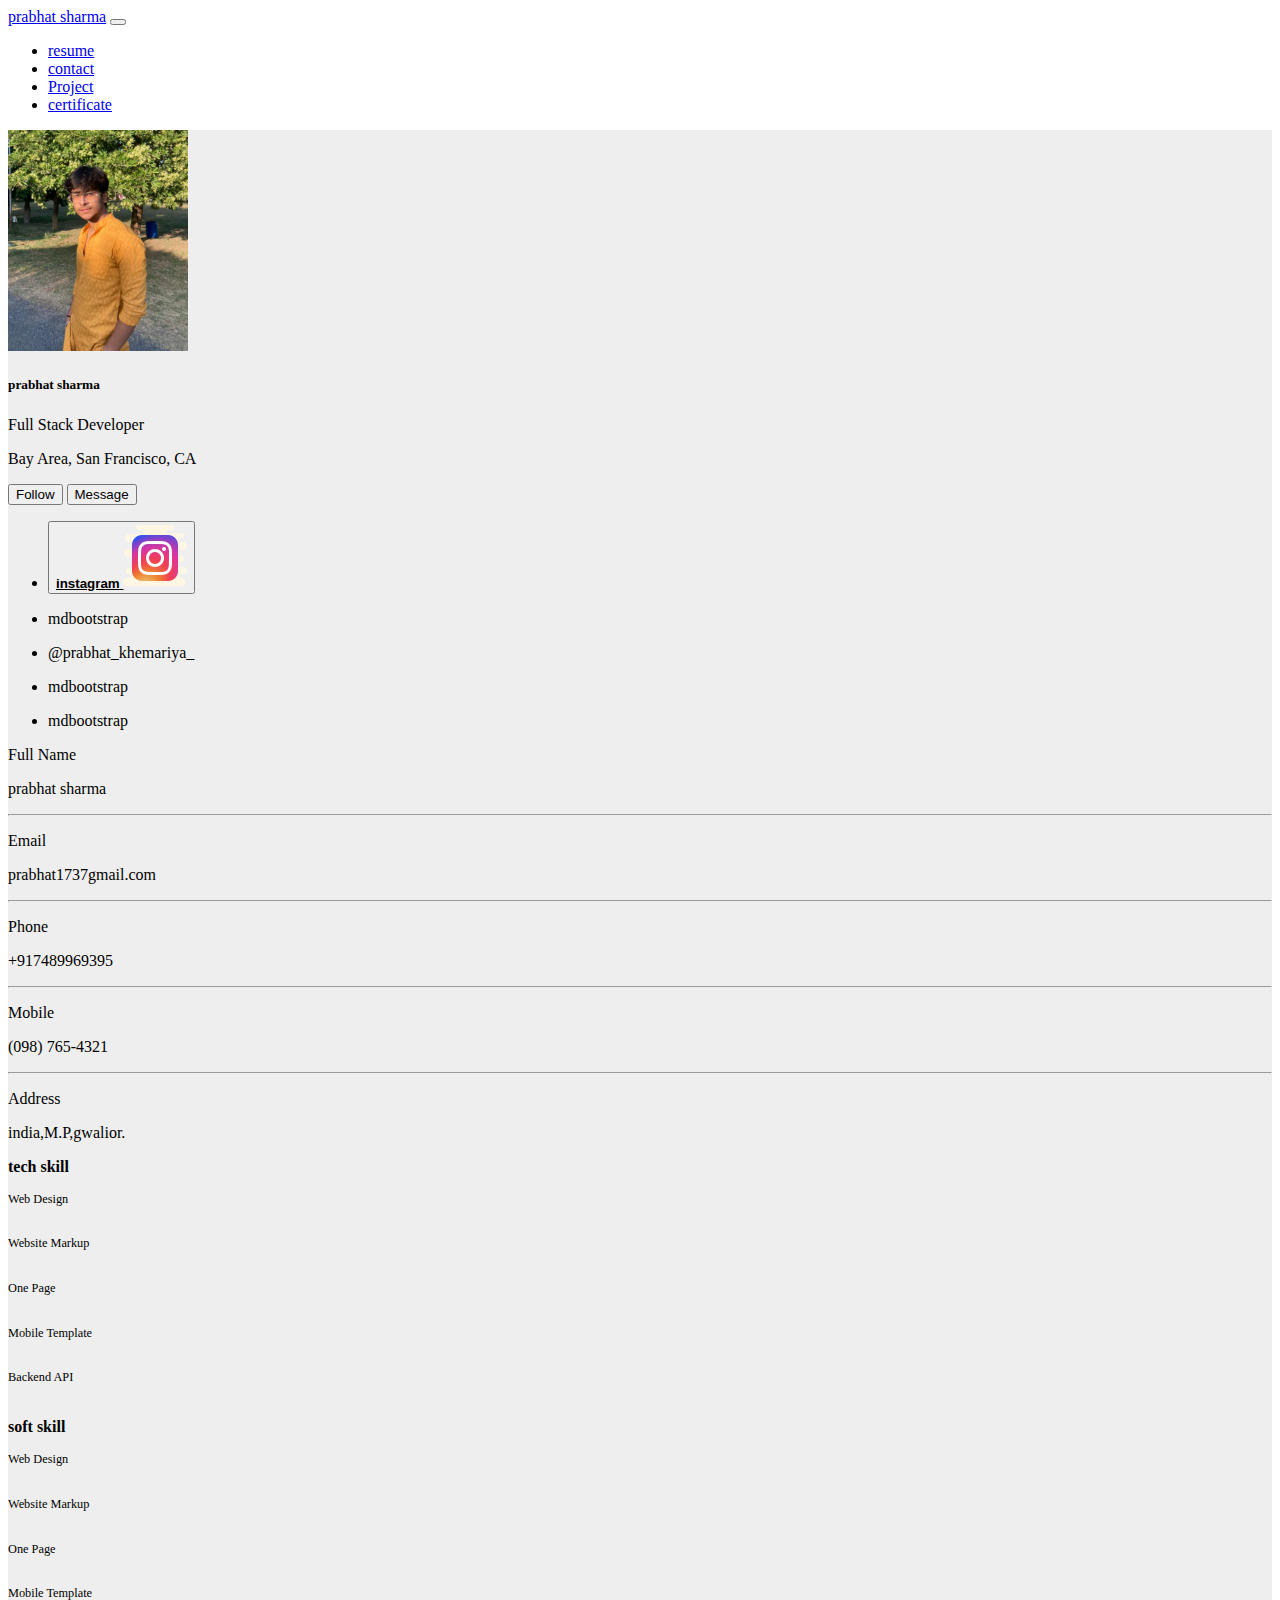
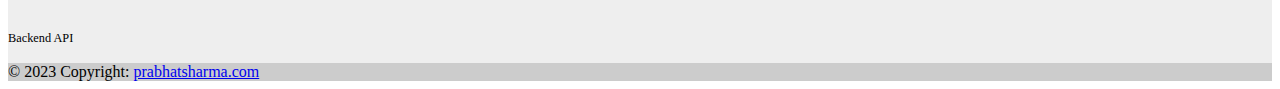
<file: contact.html>
<!doctype html>

<html lang="en">
  <head>

    <meta charset="utf-8">
    <meta name="viewport" content="width=device-width, initial-scale=1">

    
    <link href="https://cdn.jsdelivr.net/npm/bootstrap@5.0.2/dist/css/bootstrap.min.css" rel="stylesheet" integrity="sha384-EVSTQN3/azprG1Anm3QDgpJLIm9Nao0Yz1ztcQTwFspd3yD65VohhpuuCOmLASjC" crossorigin="anonymous">

    <title>prabhat sharma | portfolio</title>
  </head>
  <body>
    <!-- narbar bar -->



    <nav class="navbar navbar-expand-lg navbar-dark bg-dark">
        <div class="container-fluid">
          <a class="navbar-brand" href="./index.html">prabhat sharma</a>
          <button class="navbar-toggler" type="button" data-bs-toggle="collapse" data-bs-target="#navbarNav" aria-controls="navbarNav" aria-expanded="false" aria-label="Toggle navigation">
            <span class="navbar-toggler-icon"></span>
          </button>
          <div class="collapse navbar-collapse" id="navbarNav">
            <ul class="navbar-nav">
              <li class="nav-item">
                <a  class="nav-link active" aria-current="page" target="_blank" href="./Rajveer Rathor Samgra Id.pdf">resume</a>
              </li>
              <li class="nav-item">
                <a class="nav-link" href="./contact.html">contact</a>
              </li>
              <li class="nav-item">
                <a class="nav-link" href="./project.html">Project</a>
              </li>
              <li class="nav-item">
                <a class="nav-link " href="./certificate.html" >certificate</a>
              </li>
            </ul>
          </div>
        </div>
      </nav>



    <!-- navbar bar -->


    <section style="background-color: #eee;">
        <!-- <div class="container py-5">
          <div class="row">
            <div class="col">
              <nav aria-label="breadcrumb" class="bg-light rounded-3 p-3 mb-4">
                <ol class="breadcrumb mb-0">
                  <li class="breadcrumb-item"><a href="#">Home</a></li>
                  <li class="breadcrumb-item"><a href="#">User</a></li>
                  <li class="breadcrumb-item active" aria-current="page">User Profile</li>
                </ol>
              </nav>
            </div>
          </div> -->
      
          <div class="row">
            <div class="col-lg-4">
              <div class="card mb-4">
                <div class="card-body text-center">
                  <img src="./WhatsApp Image 2023-04-25 at 22.42.12.jpg" alt="avatar"
                    class="rounded-circle img-fluid" style="width: 180px;">
                  <h5 class="my-3">prabhat sharma</h5>
                  <p class="text-muted mb-1">Full Stack Developer</p>
                  <p class="text-muted mb-4">Bay Area, San Francisco, CA</p>
                  <div class="d-flex justify-content-center mb-2">
                    <button type="button" class="btn btn-primary">Follow</button>
                    <button type="button" class="btn btn-outline-primary ms-1">Message</button>
                  </div>
                </div>
              </div>
              <div class="card mb-4 mb-lg-0">
                <div class="card-body p-0">
                  <ul class="list-group list-group-flush rounded-3">
                    <li class="list-group-item d-flex justify-content-between align-items-center p-3">
                      <i class="fas fa-globe fa-lg text-warning"></i>
                      <button   type="button"  class="btn btn-link" ><a href="https://www.instagram.com/_prabhat_khemariya/?hl=en " target="_blank" style="color: black;"> <strong>instagram</strong> <img  src="./icons8-instagram-64.png" alt=""></a> </button>
                    </li>
        
                    <li class="list-group-item d-flex justify-content-between align-items-center p-3">
                      <i class="fab fa-github fa-lg" style="color: #333333;"></i>
                      <p class="mb-0">mdbootstrap</p>
                    </li>
                    <li class="list-group-item d-flex justify-content-between align-items-center p-3">
                      <i class="fab fa-twitter fa-lg" style="color: #55acee;"></i>
                      <p class="mb-0">@prabhat_khemariya_</p>
                    </li>
                    <li class="list-group-item d-flex justify-content-between align-items-center p-3">
                      <i class="fab fa-instagram fa-lg" style="color: #ac2bac;"></i>
                      <p class="mb-0">mdbootstrap</p>
                    </li>
                    <li class="list-group-item d-flex justify-content-between align-items-center p-3">
                      <i class="fab fa-facebook-f fa-lg" style="color: #3b5998;"></i>
                      <p class="mb-0">mdbootstrap</p>
                    </li>
                  </ul>
                </div>
              </div>
            </div>
            <div class="col-lg-8">
              <div class="card mb-4">
                <div class="card-body">
                  <div class="row">
                    <div class="col-sm-3">
                      <p class="mb-0">Full Name</p>
                    </div>
                    <div class="col-sm-9">
                      <p class="text-muted mb-0">prabhat sharma</p>
                    </div>
                  </div>
                  <hr>
                  <div class="row">
                    <div class="col-sm-3">
                      <p class="mb-0">Email</p>
                    </div>
                    <div class="col-sm-9">
                      <p class="text-muted mb-0">prabhat1737gmail.com</p>
                    </div>
                  </div>
                  <hr>
                  <div class="row">
                    <div class="col-sm-3">
                      <p class="mb-0">Phone</p>
                    </div>
                    <div class="col-sm-9">
                      <p class="text-muted mb-0">+917489969395</p>
                    </div>
                  </div>
                  <hr>
                  <div class="row">
                    <div class="col-sm-3">
                      <p class="mb-0">Mobile</p>
                    </div>
                    <div class="col-sm-9">
                      <p class="text-muted mb-0">(098) 765-4321</p>
                    </div>
                  </div>
                  <hr>
                  <div class="row">
                    <div class="col-sm-3">
                      <p class="mb-0">Address</p>
                    </div>
                    <div class="col-sm-9">
                      <p class="text-muted mb-0">india,M.P,gwalior.</p>
                    </div>
                  </div>
                </div>
              </div>
              <div class="row">
                <div class="col-md-6">
                  <div class="card mb-4 mb-md-0">
                    <div class="card-body">
                      <p class="mb-4"><span class="text-primary font-italic me-1"><strong>tech skill</strong></span> 
                      </p>
                      <p class="mb-1" style="font-size: .77rem;">Web Design</p>
                      <div class="progress rounded" style="height: 5px;">
                        <div class="progress-bar" role="progressbar" style="width: 80%" aria-valuenow="80"
                          aria-valuemin="0" aria-valuemax="100"></div>
                      </div>
                      <p class="mt-4 mb-1" style="font-size: .77rem;">Website Markup</p>
                      <div class="progress rounded" style="height: 5px;">
                        <div class="progress-bar" role="progressbar" style="width: 72%" aria-valuenow="72"
                          aria-valuemin="0" aria-valuemax="100"></div>
                      </div>
                      <p class="mt-4 mb-1" style="font-size: .77rem;">One Page</p>
                      <div class="progress rounded" style="height: 5px;">
                        <div class="progress-bar" role="progressbar" style="width: 89%" aria-valuenow="89"
                          aria-valuemin="0" aria-valuemax="100"></div>
                      </div>
                      <p class="mt-4 mb-1" style="font-size: .77rem;">Mobile Template</p>
                      <div class="progress rounded" style="height: 5px;">
                        <div class="progress-bar" role="progressbar" style="width: 55%" aria-valuenow="55"
                          aria-valuemin="0" aria-valuemax="100"></div>
                      </div>
                      <p class="mt-4 mb-1" style="font-size: .77rem;">Backend API</p>
                      <div class="progress rounded mb-2" style="height: 5px;">
                        <div class="progress-bar" role="progressbar" style="width: 66%" aria-valuenow="66"
                          aria-valuemin="0" aria-valuemax="100"></div>
                      </div>
                    </div>
                  </div>
                </div>
                <div class="col-md-6">
                  <div class="card mb-4 mb-md-0">
                    <div class="card-body">
                      <p class="mb-4"><span class="text-primary font-italic me-1"><strong> soft skill</strong></span>
                      </p>
                      <p class="mb-1" style="font-size: .77rem;">Web Design</p>
                      <div class="progress rounded" style="height: 5px;">
                        <div class="progress-bar" role="progressbar" style="width: 80%" aria-valuenow="80"
                          aria-valuemin="0" aria-valuemax="100"></div>
                      </div>
                      <p class="mt-4 mb-1" style="font-size: .77rem;">Website Markup</p>
                      <div class="progress rounded" style="height: 5px;">
                        <div class="progress-bar" role="progressbar" style="width: 72%" aria-valuenow="72"
                          aria-valuemin="0" aria-valuemax="100"></div>
                      </div>
                      <p class="mt-4 mb-1" style="font-size: .77rem;">One Page</p>
                      <div class="progress rounded" style="height: 5px;">
                        <div class="progress-bar" role="progressbar" style="width: 89%" aria-valuenow="89"
                          aria-valuemin="0" aria-valuemax="100"></div>
                      </div>
                      <p class="mt-4 mb-1" style="font-size: .77rem;">Mobile Template</p>
                      <div class="progress rounded" style="height: 5px;">
                        <div class="progress-bar" role="progressbar" style="width: 55%" aria-valuenow="55"
                          aria-valuemin="0" aria-valuemax="100"></div>
                      </div>
                      <p class="mt-4 mb-1" style="font-size: .77rem;">Backend API</p>
                      <div class="progress rounded mb-2" style="height: 5px;">
                        <div class="progress-bar" role="progressbar" style="width: 66%" aria-valuenow="66"
                          aria-valuemin="0" aria-valuemax="100"></div>
                      </div>
                    </div>
                  </div>
                </div>
              </div>
            </div>
          </div>
        </div>
      </section>
    <!-- footer -->

    <footer class="bg-light text-center text-lg-start">
        <!-- Copyright -->
        <div class="text-center p-3" style="background-color: rgba(0, 0, 0, 0.2);">
          © 2023 Copyright:
          <a class="text-dark" href="#">prabhatsharma.com</a>
        </div>
        <!-- Copyright -->
      </footer>


    <!-- footer -->

    
   



  </body>
   <script src="https://cdn.jsdelivr.net/npm/bootstrap@5.0.2/dist/js/bootstrap.bundle.min.js" 
   integrity="sha384-MrcW6ZMFYlzcLA8Nl+NtUVF0sA7MsXsP1UyJoMp4YLEuNSfAP+JcXn/tWtIaxVXM" 
   crossorigin="anonymous"></script>

</html>
</file>
